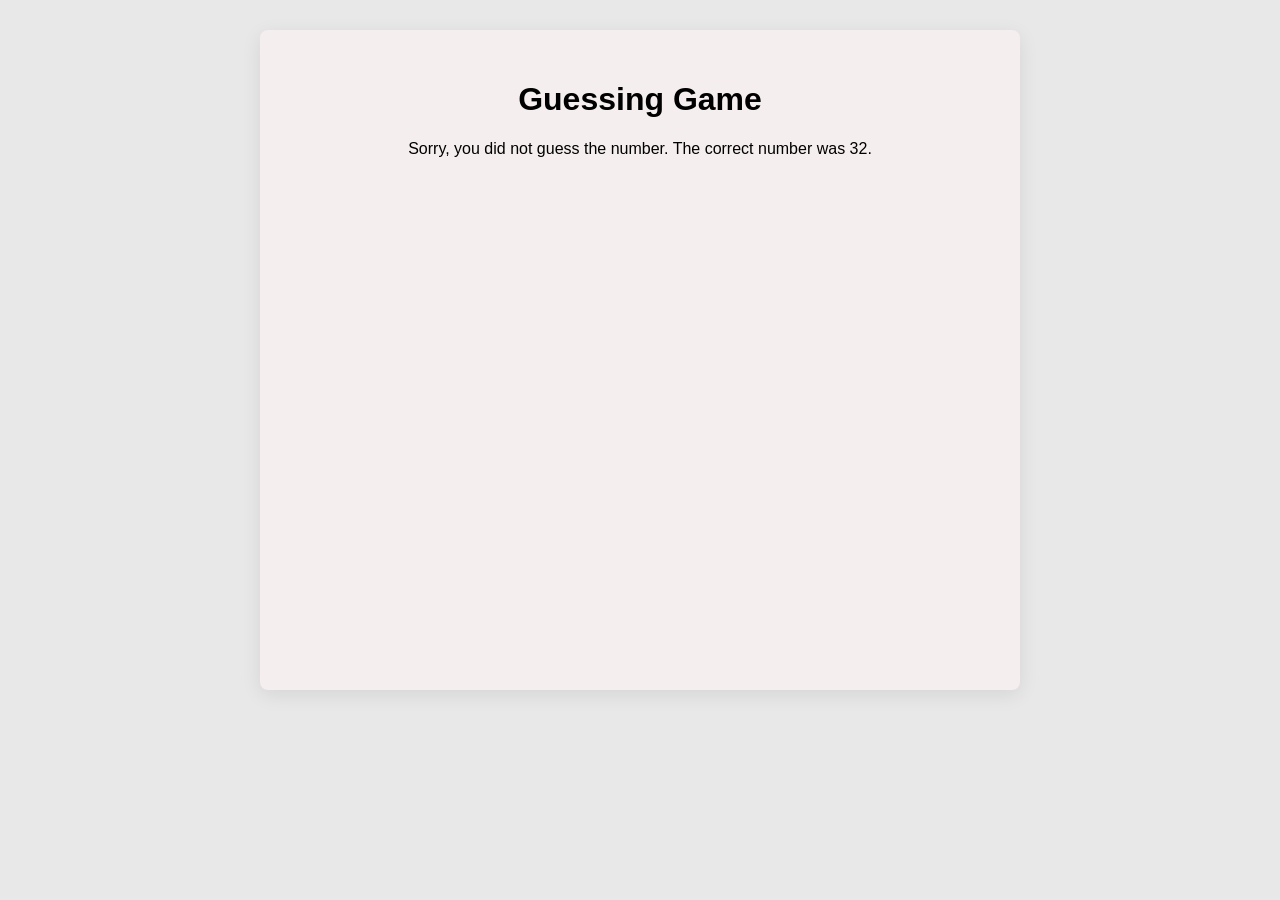
<file: guess.html>
<!DOCTYPE html>
<html lang="en">
<head>
    <meta charset="UTF-8">
    <meta name="viewport" content="width=device-width, initial-scale=1.0">
    <title>Document</title>

    <link rel="stylesheet" href="style.css">
    
</head>
<body>
    <h1>Guessing Game</h1>
    <script src="guess.js"></script>
</body>
</html>
</file>
<file: style.css>
/* Main Page */

html {
    background-color: #e8e8e8;
}

body {
    font-family: Arial, sans-serif;
    background-color: #f5eeee;
    text-align: center;
    width: 700px;
    min-height: 600px;
    margin: 30px auto;
    padding: 30px;
    border-radius: 8px;
    box-shadow: 0 5px 20px #00000015;
}

/* First Heading */

#firstid {
    color: #2874b9;
    font-size: 28px;
}

/* Second Heading */

#secondid {
    color: #333;
    font-size: 22px;
}

/* Paragraph */

#description {
    color: #666;
    font-size: 14px;
}

/* All Links */

a {
    display: inline-block;
    color: #2874b9;
    background-color: #d9edf7;
    text-decoration: none;
    padding: 7px 12px;
    margin: 5px;
    border-radius: 4px;
    transition: 0.4s;
}

/* Link Hover Effect */

a:hover {
    color: white;
    background-color: #2874b9;
    transform: translateY(-5px);
    box-shadow: 0 0 8px #4e9eff,
                0 0 18px #4e9eff66,
                0 0 30px #4e9eff33;
}

/* Ordered List */

ol {
    background-color: #d9edf7;
    color: #444;
    text-align: left;
    width: 560px;
    margin: 25px auto;
    padding: 15px 15px 15px 40px;
    border-radius: 5px;
    transition: 0.4s;
}

ol:hover {
    transform: translateY(-4px);
    box-shadow: 0 0 8px #4e9eff88,
                0 0 18px #4e9eff44;
}

/* List Items */

li {
    padding: 7px 0;
    font-size: 14px;
}

/* Div Box */

.firstdiv {
    background-color: #d9edf7;
    color: #555;
    width: 560px;
    margin: 15px auto;
    padding: 12px;
    border-radius: 5px;
    transition: 0.4s;
}

.firstdiv p{
    margin: 0;
}

.firstdiv:hover {
    color: #1765a5;
    transform: translateY(-5px);
    box-shadow: 0 0 8px #4e9eff88,
                0 0 18px #4e9eff55;
}

/* Buttons */

button {
    background-color: #2874b9;
    color: white;
    border: none;
    padding: 9px 18px;
    border-radius: 4px;
    cursor: pointer;
    margin: 5px;
    transition: 0.4s;
}

/* Button Hover Effect */

button:hover {
    background-color: #4e9eff;
    transform: translateY(-5px);
    box-shadow: 0 0 8px #4e9eff,
                0 0 18px #4e9eff66,
                0 0 30px #4e9eff33;
}
</file>
